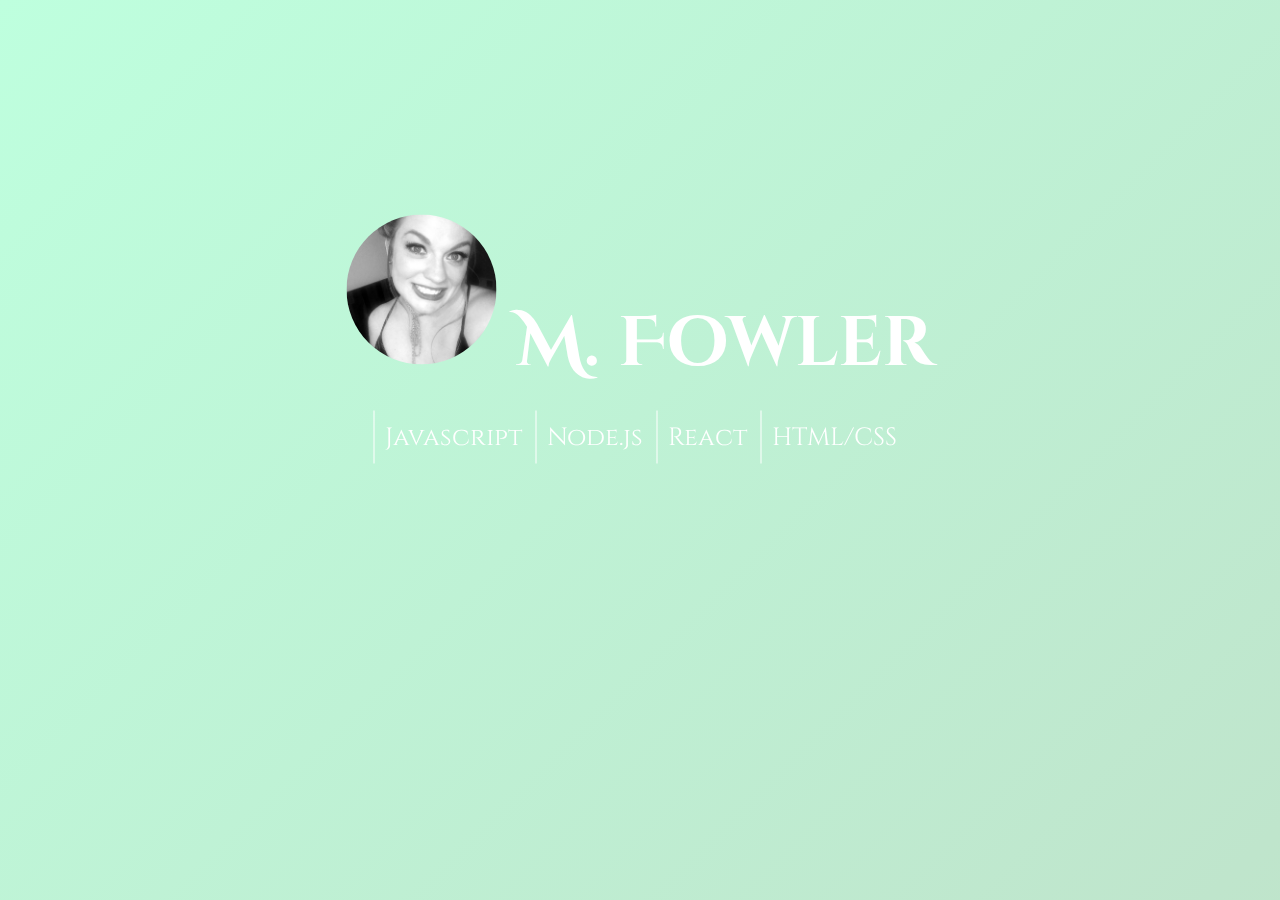
<file: index.html>
<!DOCTYPE html>
<html lang="en">

<head>
    <meta charset="UTF-8">
    <meta name="viewport" content="width=device-width, initial-scale=1.0">
    <meta http-equiv="X-UA-Compatible" content="ie=edge">
    <title>Meagen Fowler, Developer</title>
    <script src="javascript/home.js"></script>

 
 
    
    <link rel="stylesheet" href="https://use.fontawesome.com/releases/v5.1.0/css/all.css" integrity="sha384-lKuwvrZot6UHsBSfcMvOkWwlCMgc0TaWr+30HWe3a4ltaBwTZhyTEggF5tJv8tbt" crossorigin="anonymous">
    <link href="https://fonts.googleapis.com/css?family=Cinzel|Rock+Salt" rel="stylesheet">
    <link href="https://fonts.googleapis.com/css?family=Cinzel+Decorative" rel="stylesheet">
    <link rel="stylesheet" href="css/style.css">
</head>
<body>
<!-- <body onload="typeWriter()" class="tinted-image"> -->
    <div id="containerFluid">

        <div class="header">
            <img class="profilePic" src="images/pic.JPG">
            <h1 id="name">M. Fowler</h1>
        </div>

        <div class="container" id="language">
            <a class="languageOptions" href="javascript.html">Javascript</a>
            <a class="languageOptions" href="javascript.html">Node.js</a>
            <a class="languageOptions" href="javascript.html">React</a>
            <a class="languageOptions" href="javascript.html">HTML/CSS</a>
        </div>

        <div class="container" id="links">
               <a href="https://github.com/meagenlynn07" target="_blank"> <i class="fab fa-github-square fa-3x"></i></a>
               <a href="https://www.linkedin.com/in/meagen-fowler-7640a2156/" target="_blank"> <i class="fab fa-linkedin fa-3x"></i></a>
               <a href="https://stackoverflow.com/users/10044554/mfowler?tab=profile" target="_blank"> <i class="fab fa-stack-overflow fa-3x"></i></a>
               <a href="" target="_blank"> <i class="fas fa-envelope-square fa-3x"></i></a>
        </div>

   <div>
        
   </div>


    </div>
</body>

</html>
</file>
<file: css/style.css>
body{
    text-align: center;
    color: white; 
    /* height: 7500px; */
    width: 100wh;
	height: 90vh;
	color: #fff;
	background: linear-gradient(-45deg, #f9ab13, #e2c25d,#c5dfba, #bfe5cc, #beffde);
	background-size: 400% 400%;
	-webkit-animation: Gradient 15s ease infinite;
	-moz-animation: Gradient 15s ease infinite;
	animation: Gradient 15s ease infinite;
}

@-webkit-keyframes Gradient {
	0% {
		background-position: 0% 50%
	}
	50% {
		background-position: 100% 50%
	}
	100% {
		background-position: 0% 50%
	}
}

@-webkit-keyframes Gradient {
	0% {
		background-position: 0% 50%
	}
	50% {
		background-position: 100% 50%
	}
	100% {
		background-position: 0% 50%
	}
}

@-moz-keyframes Gradient {
	0% {
		background-position: 0% 50%
	}
	50% {
		background-position: 100% 50%
	}
	100% {
		background-position: 0% 50%
	}
}

@keyframes Gradient {
	0% {
		background-position: 0% 50%
	}
	50% {
		background-position: 100% 50%
	}
	100% {
		background-position: 0% 50%
	}
}



#containerFluid {
    position: fixed;
    top: 40%;
    left: 50%;
    transform: translate(-50%, -50%);

}
a {
    color: white;
    font-family: 'Cinzel', serif;
    text-decoration: none;
    
    
}
a:hover
  {
    color: 	#468499;
    text-decoration:none;
    cursor:pointer;
   }
.profilePic {
   
    height: 150px;
    width: 150px;
    border-radius: 50%;
}
#name {
    font-family: 'Cinzel Decorative', cursive;
    display: inline;
    font-size: 70px;
    padding-left: 15px;
   
   
}
#language {
    margin-top: 30px;
}
.languageOptions {
   border-left: 1px solid white;
   padding: 10px;
   font-size: 25px;
   height: 25px;;
}
#links {
    margin-top: 30px;
}
.fa-3x {
    margin-top: 20px;
    padding: 15px;
}
.fa-3x:hover
  {
    color: #468499;
    text-decoration:none;
    cursor:pointer;
   }
   
@media (max-width: 1024px) {
    body {
        text-align: center;
        color: white;
        
    }
    .profilePic {
        height: 85px;
        width: 85px;
        border-radius: 50%;
    }
    #name {
        display:-webkit-inline-flex;
        font-size: 40px;
    }
    .languageOptions {
        
        display: -webkit-flex;
    }
    .fa-3x {
        display:-webkit-inline-flex;

    }
}

@media (max-width: 922px) {
    body {
        text-align: center;
        color: white;
        
    }
    .profilePic {
        height: 50px;
        width: 50px;
        border-radius: 50%;
    }
    #name {
        display:-webkit-inline-flex;
        font-size: 20px;
    }
    #language {
        margin-top: 7px;
    }
    .languageOptions {
        display: -webkit-flex;
    }
    .fa-3x {
        display:-webkit-inline-flex;
        padding: 0;
        margin-top: 0;

    }
}
</file>
